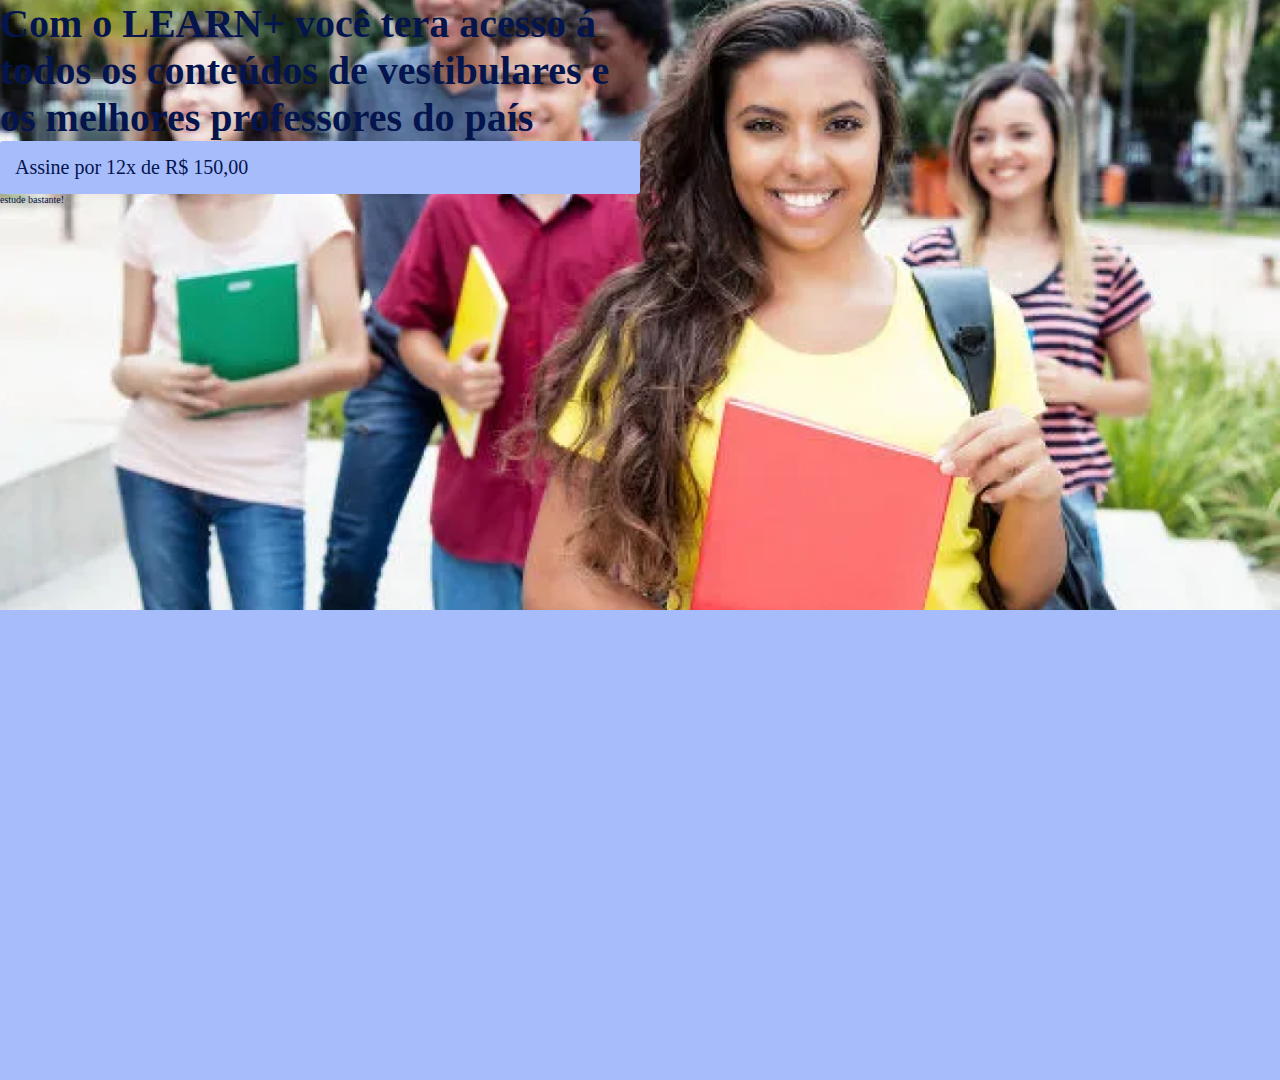
<file: sitedeestudos-main/ana/index.html>
<!DOCTYPE html>
<html lang="pt-br">
<head>
    <meta charset="UTF-8">
    <meta http-equiv="X-UA-Compatible" content="IE=edge">
    <meta name="viewport" content="width=device-width, initial-scale=1.0">
    <title>Learn+</title>
    <link rel="stylesheet" href="style.css">
</head>
<body>
<section class="principal container">
  <div>
    <h1>Com o LEARN+ você tera acesso á todos os conteúdos de vestibulares e os melhores professores do país</h1> 
    <a href="" class="container_botao">Assine por 12x de R$ 150,00</a>
    <p class="container_aviso">estude bastante!</p>
  </div>
</section>
</body>
</html>
</file>
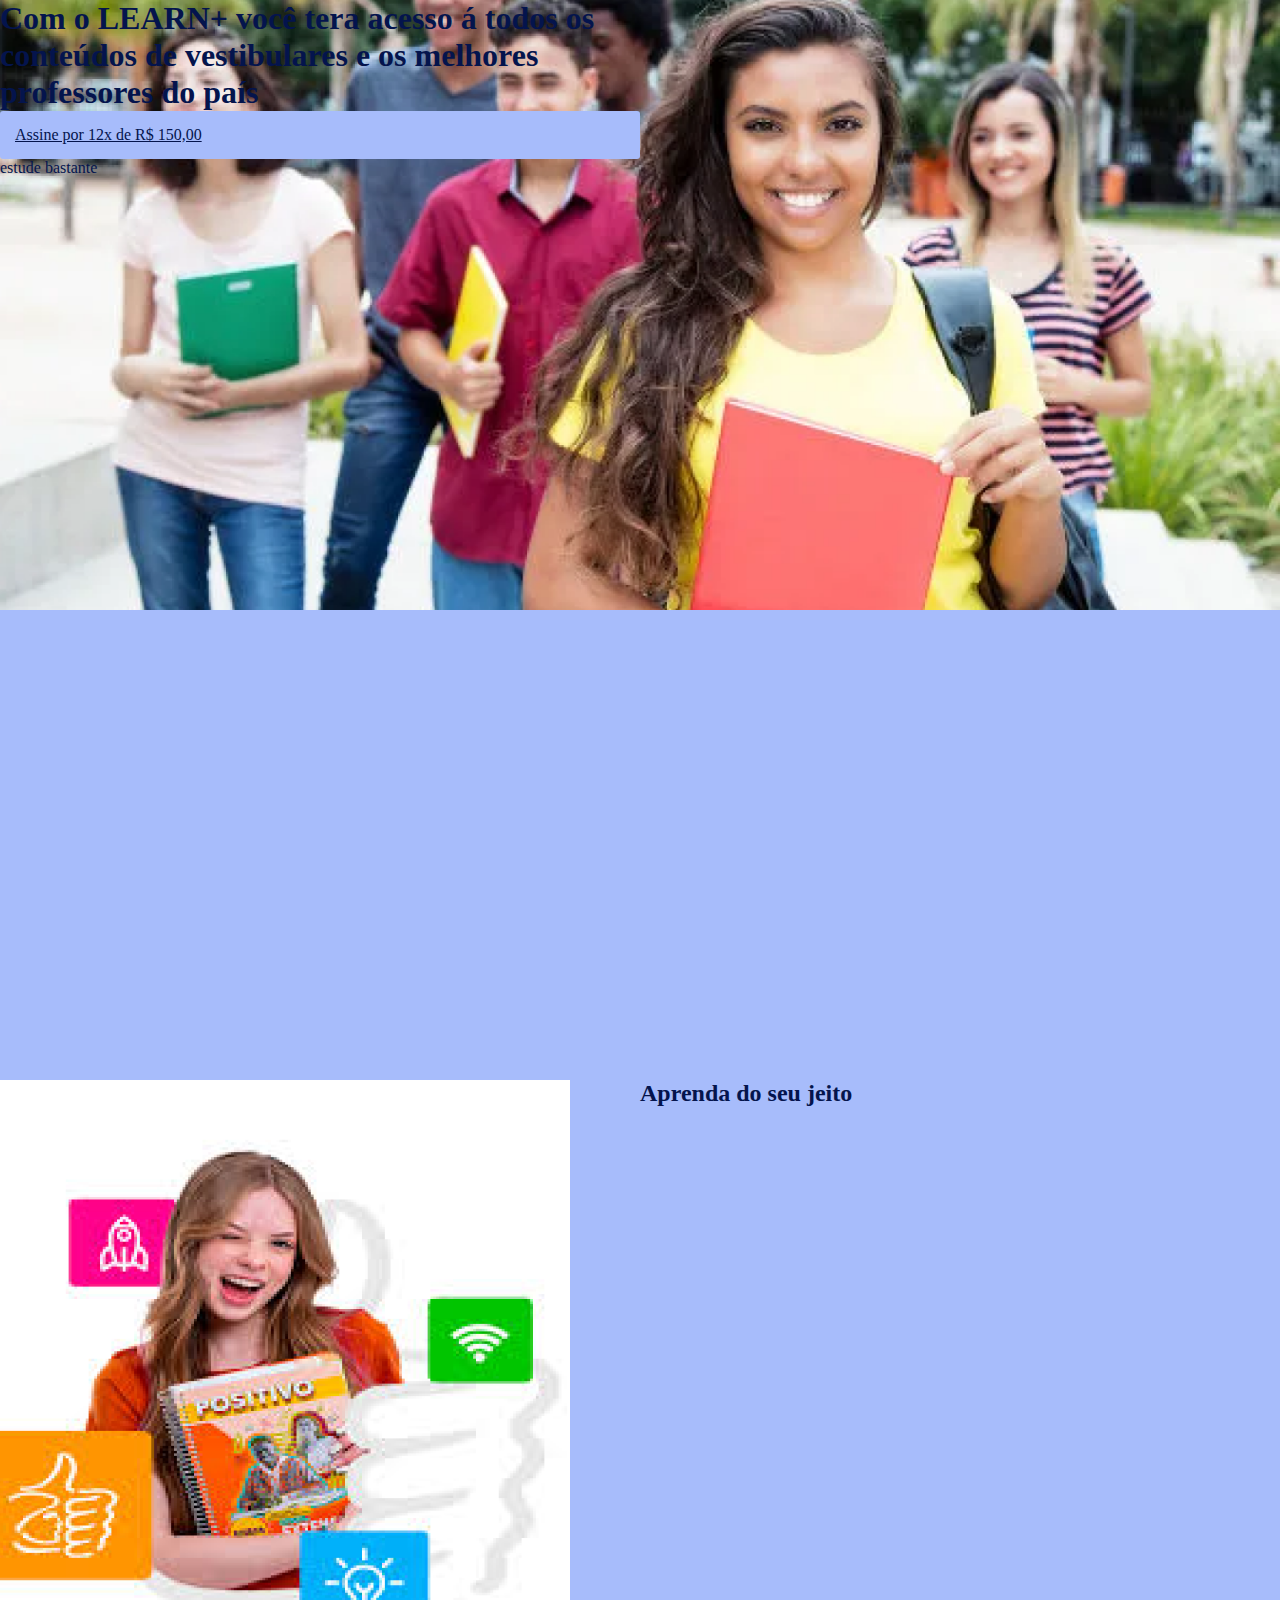
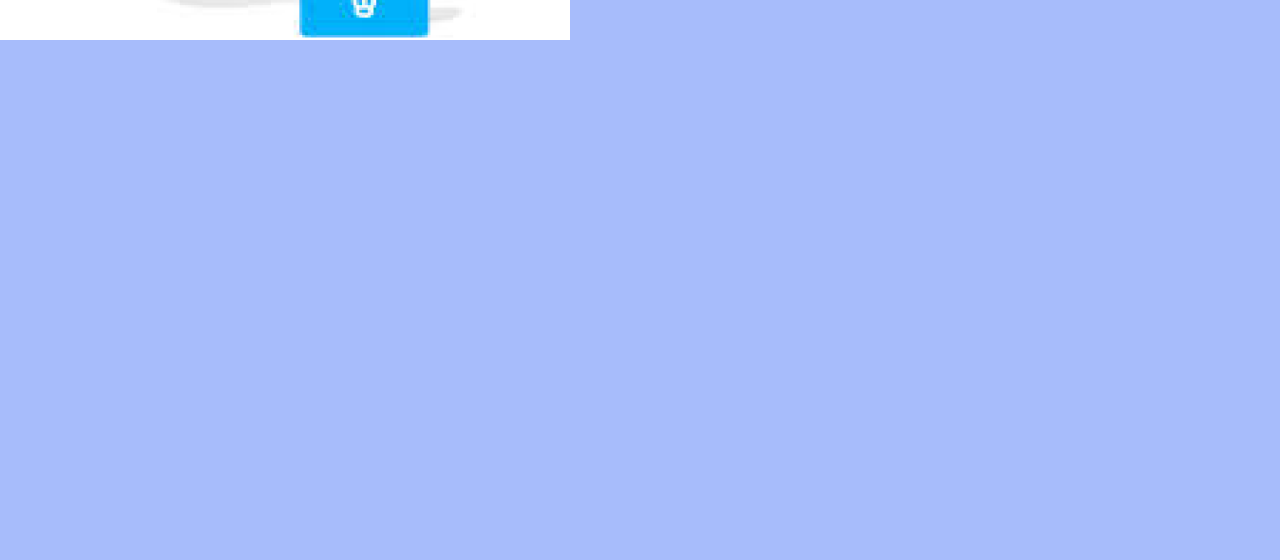
<file: sitedeestudos-main/sitedeestudos-main/sitedeestudos-main/ana/index.html>
<!DOCTYPE html>
<html lang="pt-br">
<head>
    <meta charset="UTF-8">
    <meta http-equiv="X-UA-Compatible" content="IE=edge">
    <meta name="viewport" content="width=device-width, initial-scale=1.0">
    <title>Learn+</title>
    <link rel="stylesheet" href="style.css">
</head>
<body>
<section class="principal container">
  <div class="container_caixa">
    <h1>Com o LEARN+ você tera acesso á todos os conteúdos de vestibulares e os melhores professores do país</h1> 
    <a href="" class="container_botao">Assine por 12x de R$ 150,00</a>
    <p class="container_aviso">estude bastante</p>
  </div> 
</section>

<section class="container secundario">
  <img class="secundario_imagem" src="img/2.png">
  <div class="container_descricao">
    <h2 class="descricao_titulo">Aprenda do seu jeito </h2>
  </div>
  </section class>

</body>
</html>
</file>
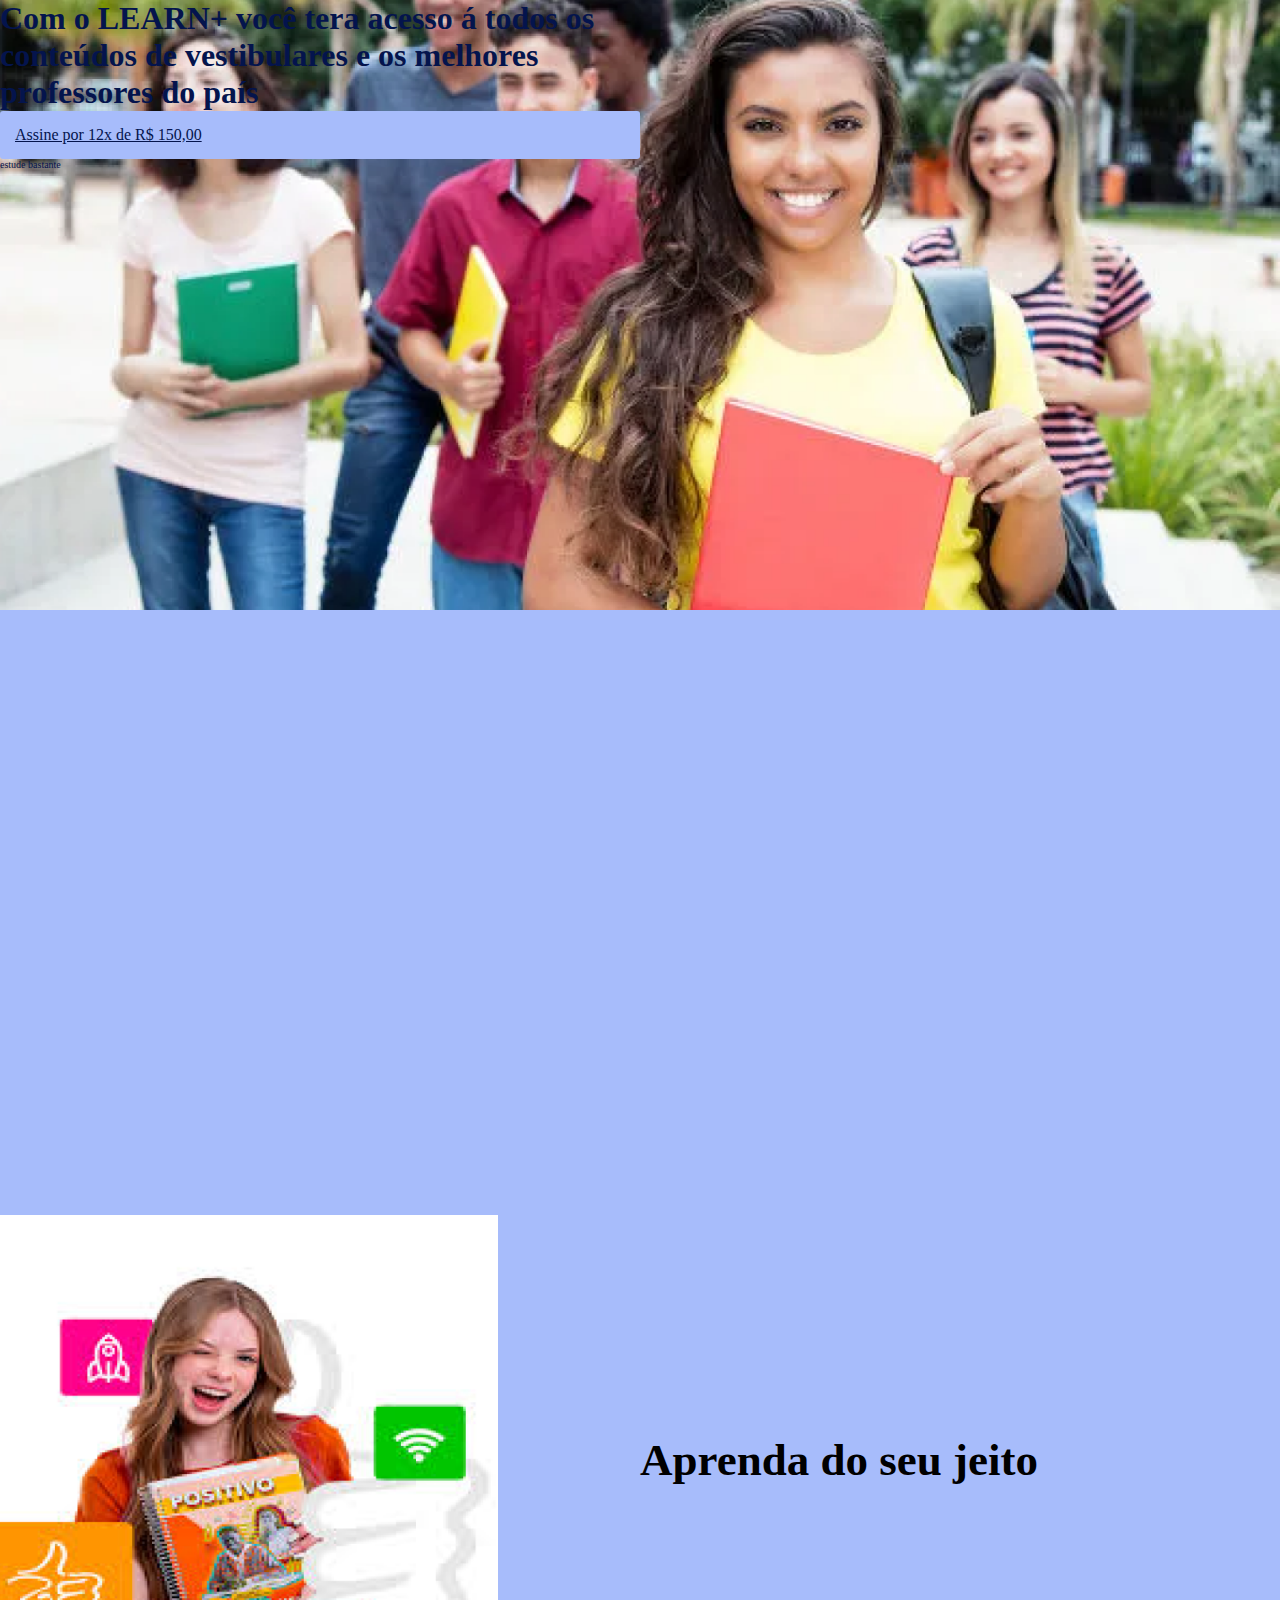
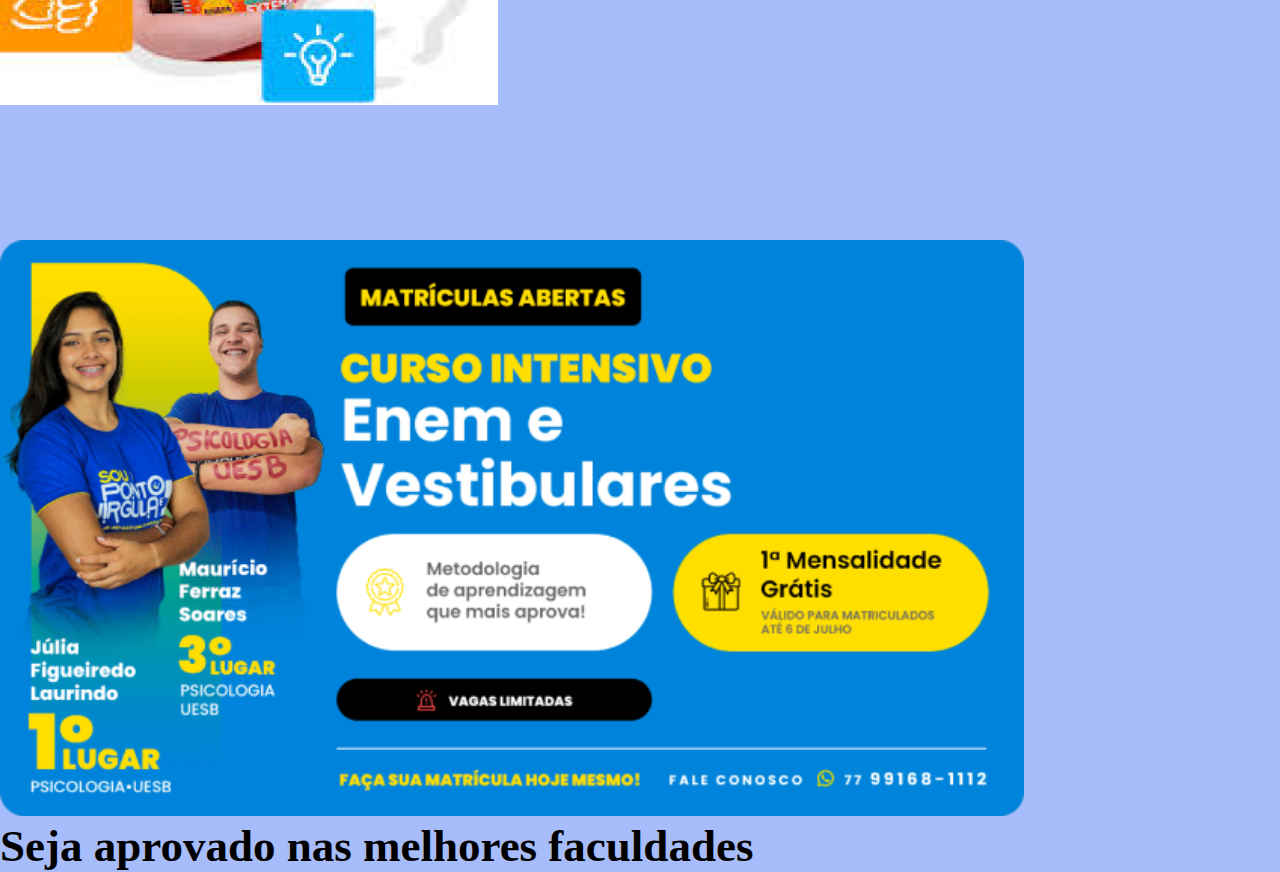
<file: sitedeestudos-main/sitedeestudos-main/sitedeestudos-main/sitedeestudos-main/ana/index.html>
<!DOCTYPE html>
<html lang="pt-br">
<head>
    <meta charset="UTF-8">
    <meta http-equiv="X-UA-Compatible" content="IE=edge">
    <meta name="viewport" content="width=device-width, initial-scale=1.0">
    <title>Learn+</title>
    <link rel="stylesheet" href="style.css">
</head>
<body>
<section class="principal container">
  <div class="container_caixa">
    <h1>Com o LEARN+ você tera acesso á todos os conteúdos de vestibulares e os melhores professores do país</h1> 
    <a href="" class="container_botao">Assine por 12x de R$ 150,00</a>
    <p class="container_aviso">estude bastante</p>
  </div> 
</section>

<section class="container secundario">
  <img class="secundario_imagem" src="img/2.png">
  <div class="container_descricao">
    <h2 class="descricao_titulo">Aprenda do seu jeito </h2>
  </div>
  </section class>
<section class=secundario container>
  <img class='secundario_imagem'src='img/3.png'>
  <div class="container_descricao">
  <h2 class="descricao_titulo">Seja aprovado nas melhores faculdades</h2>
</div>
</section>

</body>
</html>
</file>
<file: sitedeestudos-main/ana/style.css>
*{
    margin: 0;
    padding: 0;
}

body{

    background-color: #A7BCFB;
    font-size: 20px;
    font-weight: 400px;
    color: #04144D
}

.principal{
    background-image: url(img/1.png);
    background-repeat: no-repeat;
    background-size: contain;
}
.container{
    height: 120vh;
    display:grid;
    grid-template-columns: 50% 50%;
}
.container_botao{
    text-decoration: none;
    background-color: #A7BCFB;
    border-radius:3px;
    padding:15px;
    color:#04144D;
    display:block;
 }
    .botao_secundario{
        text-decoration: none;
        background-color: transparent;
        border: 2px solid white;
 }
    .container_aviso{
        font-size: 10px;
}
</file>
<file: sitedeestudos-main/sitedeestudos-main/sitedeestudos-main/ana/style.css>
*{
    margin: 0;
    padding: 0;
}

body{
    background-color: #A7BCFB;
    color: #04144D 
}

.principal{
    background-image: url(img/1.png);
    background-repeat: no-repeat;
    background-size: contain;
}
.container{
    height: 120vh;
    display:grid;
    grid-template-columns: 50% 50%;
}
.container_botao{
    background-color: #A7BCFB;
    border-radius:3px;
    padding:15px;
    color:#04144D;
    display:block;
 }
</file>
<file: sitedeestudos-main/sitedeestudos-main/sitedeestudos-main/sitedeestudos-main/ana/style.css>
*{
    margin: 0;
    padding: 0;
}

body{
    background-color: #A7BCFB;
    color: #04144D 
}

.principal{
    background-image: url(img/1.png);
    background-repeat: no-repeat;
    background-size: contain;
}
.container{
    height: 120vh;
    display:grid;
    grid-template-columns: 50% 50%;
}
.container_botao{
    background-color: #A7BCFB;
    border-radius:3px;
    padding:15px;
    color:#04144D;
    display:block;
 }
 .container_aviso{
     font-size: 10px;
 }
 .container_caixa{
     margin: 0 0;
 }
 .secundario_imagem{
     width: 80%;
 }
 .secundario{
     align-items: center;
     margin: -10em 0cm;
 }
 .container_descricao{
 color: black;
 font-size: 30px;
 }
</file>
